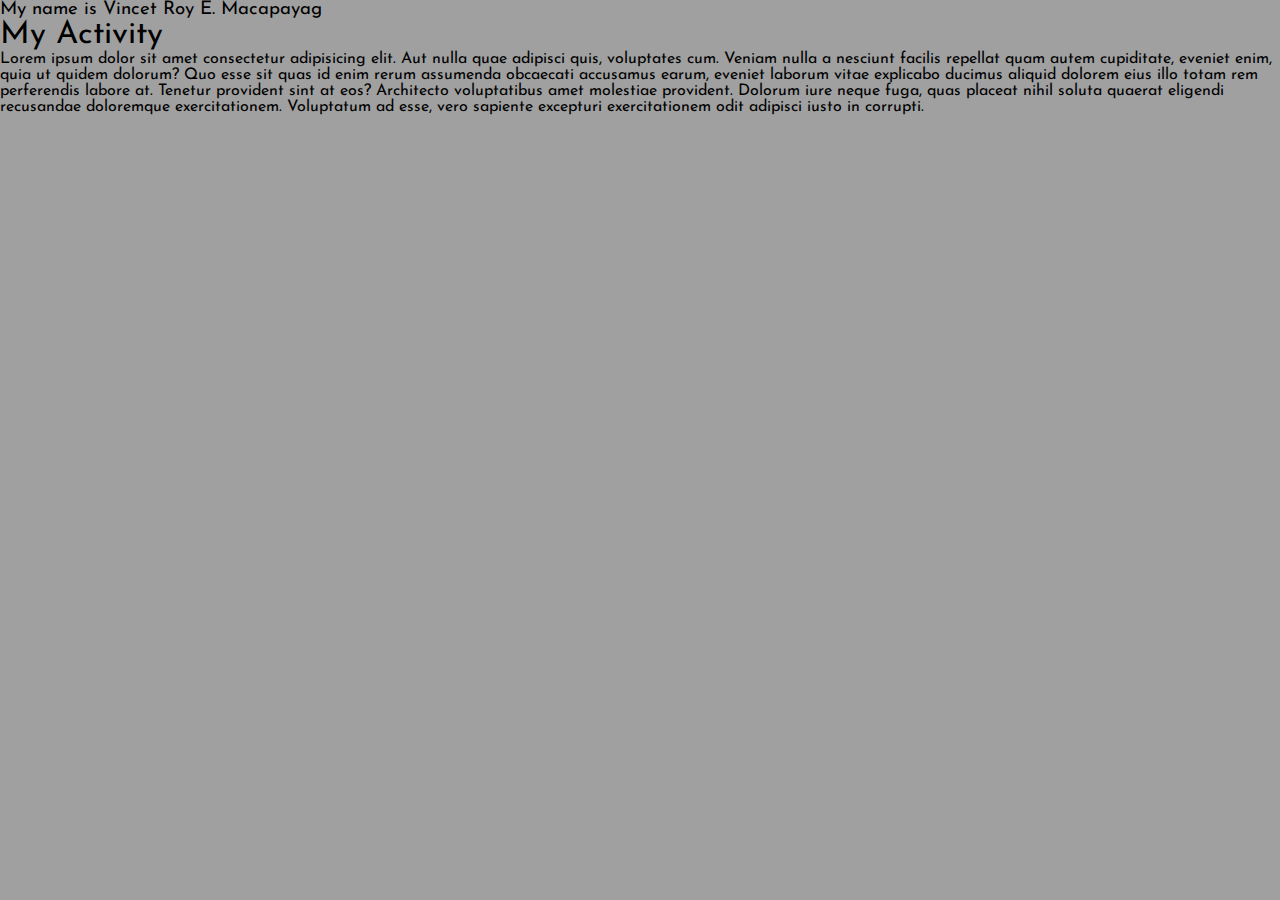
<file: Jemar. main/activity1and2-main/VR/Activity2/index.html>
<!DOCTYPE html>
<html lang="en">
<head>
    <meta charset="UTF-8">
    <meta name="viewport" content="width=device-width, initial-scale=1.0">
    <title>Document</title>
    <link rel="stylesheet" href="style.css">
</head>
<body>

    <div class="main">
        <h3>My name is Vincet Roy E. Macapayag</h3>
        <h1> My Activity</h1>
        <p>Lorem ipsum dolor sit amet consectetur adipisicing elit. Aut nulla quae adipisci quis, voluptates cum. Veniam nulla a nesciunt facilis repellat quam autem cupiditate, eveniet enim, quia ut quidem dolorum?
        Quo esse sit quas id enim rerum assumenda obcaecati accusamus earum, eveniet laborum vitae explicabo ducimus aliquid dolorem eius illo totam rem perferendis labore at. Tenetur provident sint at eos?
        Architecto voluptatibus amet molestiae provident. Dolorum iure neque fuga, quas placeat nihil soluta quaerat eligendi recusandae doloremque exercitationem. Voluptatum ad esse, vero sapiente excepturi exercitationem odit adipisci iusto in corrupti.</p>
    </div>
</body>
</html>
</file>
<file: Jemar. main/activity1and2-main/VR/Activity2/style.css>
@import url('https://fonts.googleapis.com/css2?family=Josefin+Sans:wght@400;600;700&amp;family=Lato&amp;display=swap');

* {
    box-sizing: border-box;
    padding: 0;
    margin: 0;
    font-family: 'Josefin Sans', sans-serif;
    font-weight: 400;
    text-decoration: none;
    list-style: none;
    
}

html{
    scroll-behavior: smooth;
}

body {
    background: linear-gradient(rgb(160, 160, 160), rgb(160, 160, 160));

}

header {
    position: fixed;
    width: 100%;
    top: 0;
    right: 0;
    display: flex;
    align-items: center;
    justify-content: space-between;
    padding: 2rem 8rem;
    background: linear-gradient(rgb(0, 0, 0), rgb(0, 0, 0));

}

.logo_icon{
    margin-bottom: -3%;
    width: 9%;
    height: auto;
}
.Logo {
    color: #ffffff;
    font-size: 1.2rem;
    font-weight: 600;
}

.navmenu {
    display: flex;
}

.navmenu a {
    display: inline-block;
    margin: 0 1.5rem;
    color: #ffffff;
    font-weight: 500;
    transition: all 0.6s;
}

.navmenu a:hover {
    transform: translateY(-8px);
    text-decoration: underline;
    text-decoration-color: red;
    text-decoration-thickness: 15%;
}

.home {
    width: 100%;
    height: 100vh;
    display: grid;
    grid-template-columns: repeat(2, 1fr);
    align-items: center;
    padding: 2rem 5rem 0 10rem;
    gap: 1rem;
}

.home-img img {
    width: 50%;
    height: auto;
    margin-left: 10rem;
    border-radius: 50%;
}

.home-text h2 {
    font-size: 2.4rem;
    margin-bottom: 1rem;
}

.abouth2{
    text-align: center;
}
.about-section{
    width: 90%;
    margin-left: 5%;
}
.aboutp{
    text-align: center;
    text-align: justify;
}
.lista{
    margin-left: 5%;
}
.icons{
    margin-left: 5%;
}
.icons img{
    width: 5%;
    height: auto;
    margin: 3%;
    transition: transform .5s;
}
.icons img:hover{
    transform: scale(2)
}
.proglanguage{
    text-align: center;
}

.home-text h3 {
    position: relative;
    padding-left: 2rem;
    font-weight: 1000;
    margin-bottom: 1rem;
    font-size: 30px;
}

.home-text h3::before {
    position: absolute;
    width: 80px;
    height: 2px;
    background-color: #1e1e24;
    left: 0;
    top: 1rem;
}

.home-text p {
    margin-bottom: 2rem;
}

.name{
    color: white;

}

.btn {
    display: inline-block;
    width: fit-content;
    padding: 1rem;
    border-radius: 0.5rem;
    cursor: pointer;
    color: #f7f7f2;
    border: 1px solid #1e1e24;
    font-weight: 500;
    font-size: 12px;
    text-align: center;
    background: #1e1e24;
    transition: all 0.5s;
}

.btn:hover {
    background: #f7f7f2;
    color: #1e1e24;
    transform: translateY(5px);
}

.socials-icons {
    position: absolute;
    top: 40%;
    padding: 0 8rem;
}

.socials-icons i {
    display: block;
    margin: 25px 0;
    color: #ffffff;
    font-size: 1.5rem;
    transition: all 0.6s;
}

.socials-icons i:hover {
    transform: rotate3d(0, 0, 1, 90deg);
}

.scroll-btn {
    position: absolute;
    bottom: 7%;
    left: 9%;
    color: #ffffff;
    font-weight: 600;
    display: flex;
    align-items: center;
    cursor: pointer;
    transition: transform .5s;
    animation: shake 0.5s;
}
a.scroll-btn{
    animation: jump-shaking 0.83s infinite;
}
@keyframes tilt-n-move-shaking {
    0% { transform: translate(0, 0) rotate(0deg); }
    25% { transform: translate(5px, 5px) rotate(5deg); }
    50% { transform: translate(0, 0) rotate(0eg); }
    75% { transform: translate(-5px, 5px) rotate(-5deg); }
    100% { transform: translate(0, 0) rotate(0deg); }
  }
.scroll-btn:hover{
    transform: scale(1.5);
}


.about-section {
    display: block;
    padding: 100px;
    background-color: #000000;
    transition: opacity 0.5s ease-in-out;
}
.about-section p{
    margin-top: 1rem;
    margin-bottom: 1rem;
    margin-left: 2rem;
    margin-right: 5rem;
}
.about-section h3{
    font-size: 1.5rem;
}
.about-section ul,ol{
    margin-left: 4rem;
}
.about-section .abouth3 {
    margin-left: 2rem;
}
footer {
    background-color: rgba(30, 30, 36, 0.8);
    color: #fff; 
    text-align: center; 
    padding: 5px 0; 
}

.social-icons {
    margin-bottom: 10px;
}

.social-icons a {
    color: #fff;
    font-size: 24px;
    margin: 0 10px;
}

/* Contact css */
.contact {
    padding: 50px 0;
    text-align: center; 
}

.contact-text h1 {
    font-size: 2.4rem;
    margin-bottom: 15px;
    margin-top: 5rem;
}

.contact-form {
    max-width: 600px;
    height: 558px;
    margin: 0 auto;
}

.contact-form label {
    display: block;
    margin-top: 1rem;
}

.contact-form input,
.contact-form textarea {
    width: 50%;
    padding: 10px;
    margin-bottom: 1px; 
    border: 1px solid #ccc; 
    border-radius: 5px; 
}

.contact-form button {
    width: 100%;
    padding: 10px;
    background-color: #1e1e24; 
    color: #fff; 
    border: none;
    border-radius: 5px;
    cursor: pointer;
    transition: background-color 0.3s; 
}

.contact-form button:hover {
    background-color: #333; 
}
</file>
